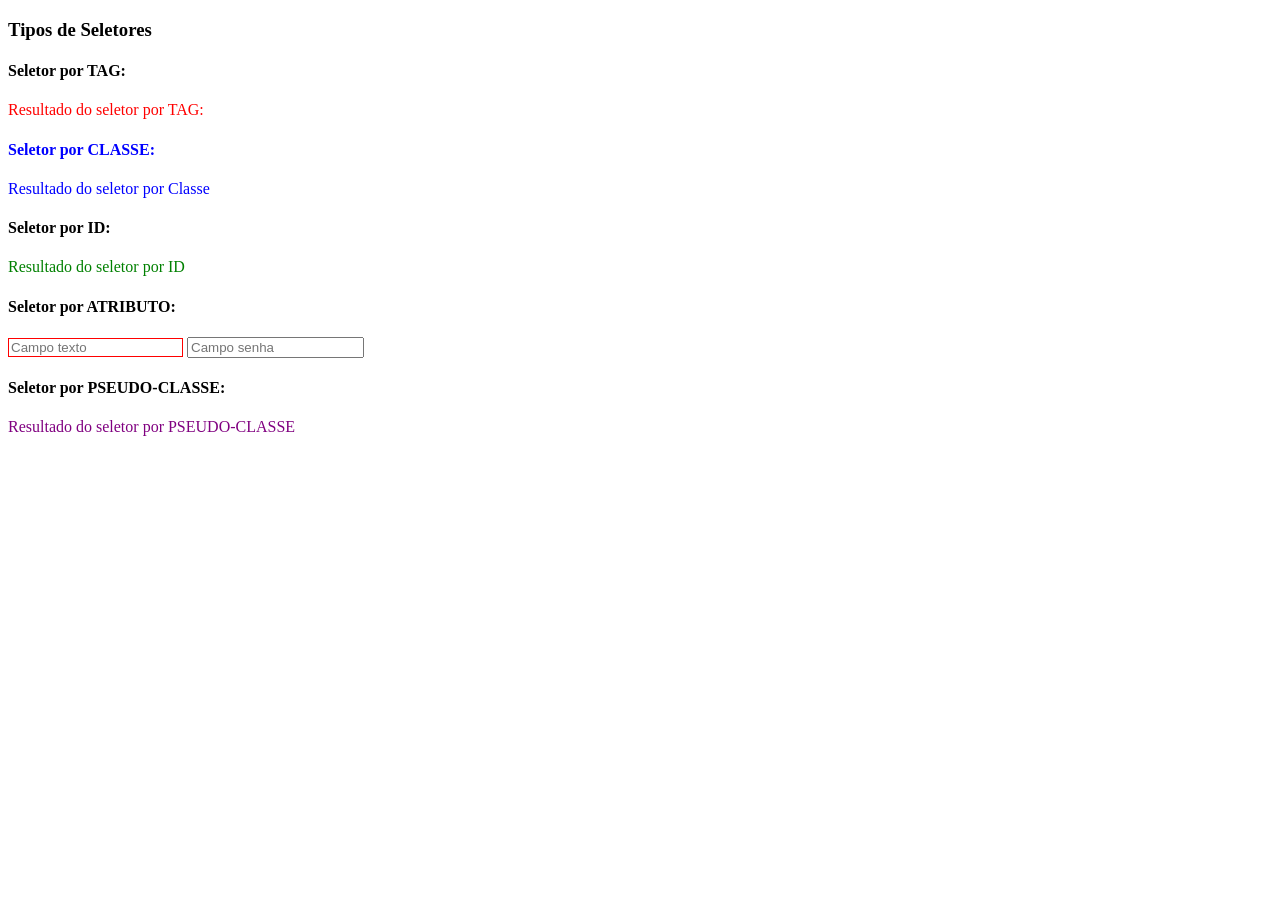
<file: introducao_css/seletores.html>
<!DOCTYPE html>
<html lang="pt-br">

<head>
    <meta charset="UTF-8">
    <meta name="viewport" content="width=device-width, initial-scale=1.0">
    <title>Seletores, Propriedades e Valores</title>

    <style>
        p {
            color: red
        }

        .destaque {
            color: blue;
        }

        #titulo {
            color: green;
        }

        input[type="text"] {
            border: 1px solid red;
        }
        div > p {
            color: purple;
        }
    </style>
</head>

<body>
    <h3>Tipos de Seletores</h3>
    <h4>Seletor por TAG:</h4>
    <p>Resultado do seletor por TAG:</p>

    <h4 class="destaque">Seletor por CLASSE:</h4>
    <p class="destaque">Resultado do seletor por Classe</p>

    <h4>Seletor por ID:</h4>
    <p id="titulo">Resultado do seletor por ID</p>

    <h4>Seletor por ATRIBUTO:</h4>
    <input type="text" placeholder="Campo texto">
    <input type="password" placeholder="Campo senha">

    <div>
        <h4>Seletor por PSEUDO-CLASSE:</h4>
        <p>Resultado do seletor por PSEUDO-CLASSE</p>
    </div>
</body>

</html>
</file>
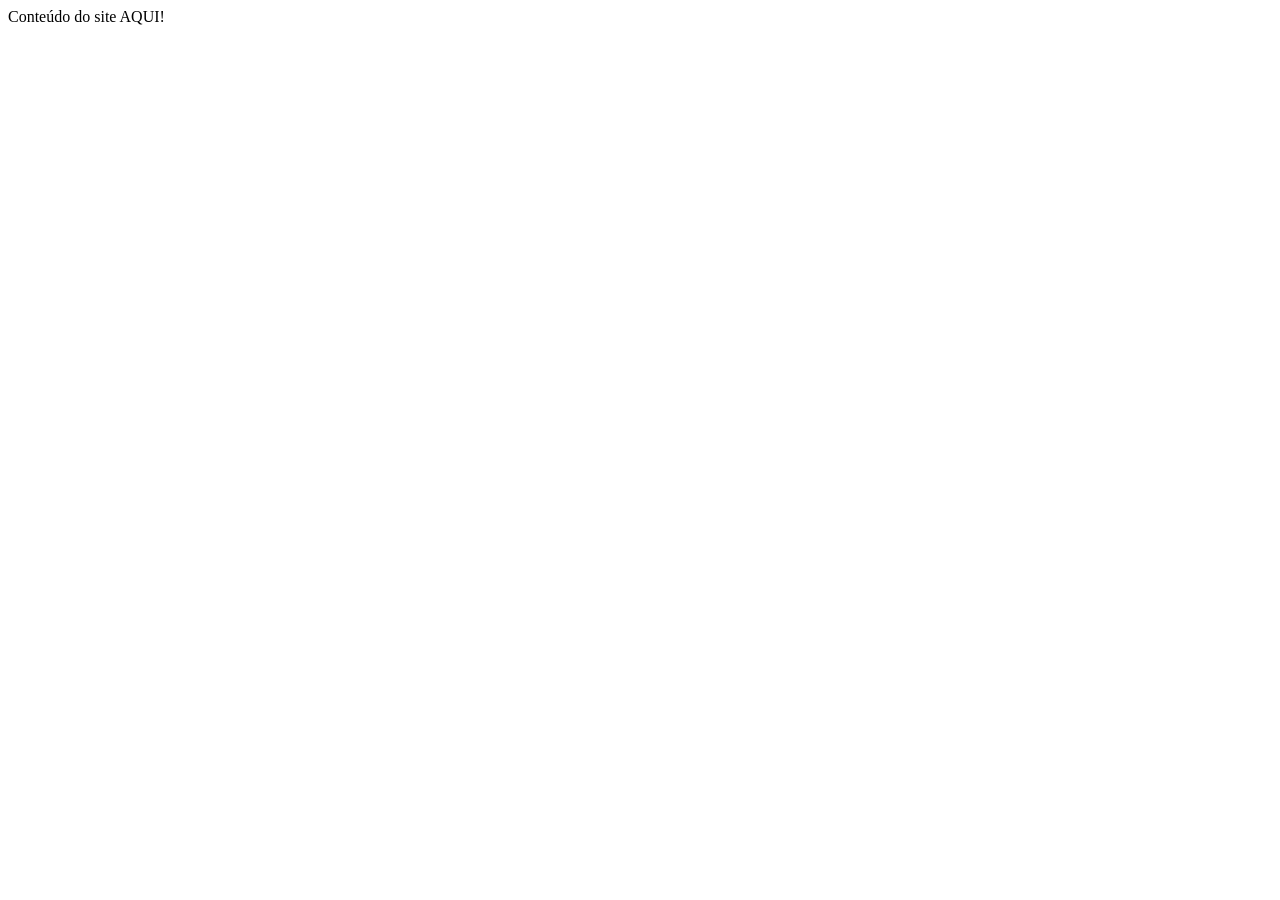
<file: introducao_html/estrutura-basica.html>
<!DOCTYPE html>
<html lang="pt-br">
 <head>
    <meta charset="UTF-8">
    <meta name="viewport" content="width=device-width, initial-scale=1.0">
    <title>Título da página</title>
 </head>
<body>
        Conteúdo do site AQUI!
 </body>
</html>
</file>
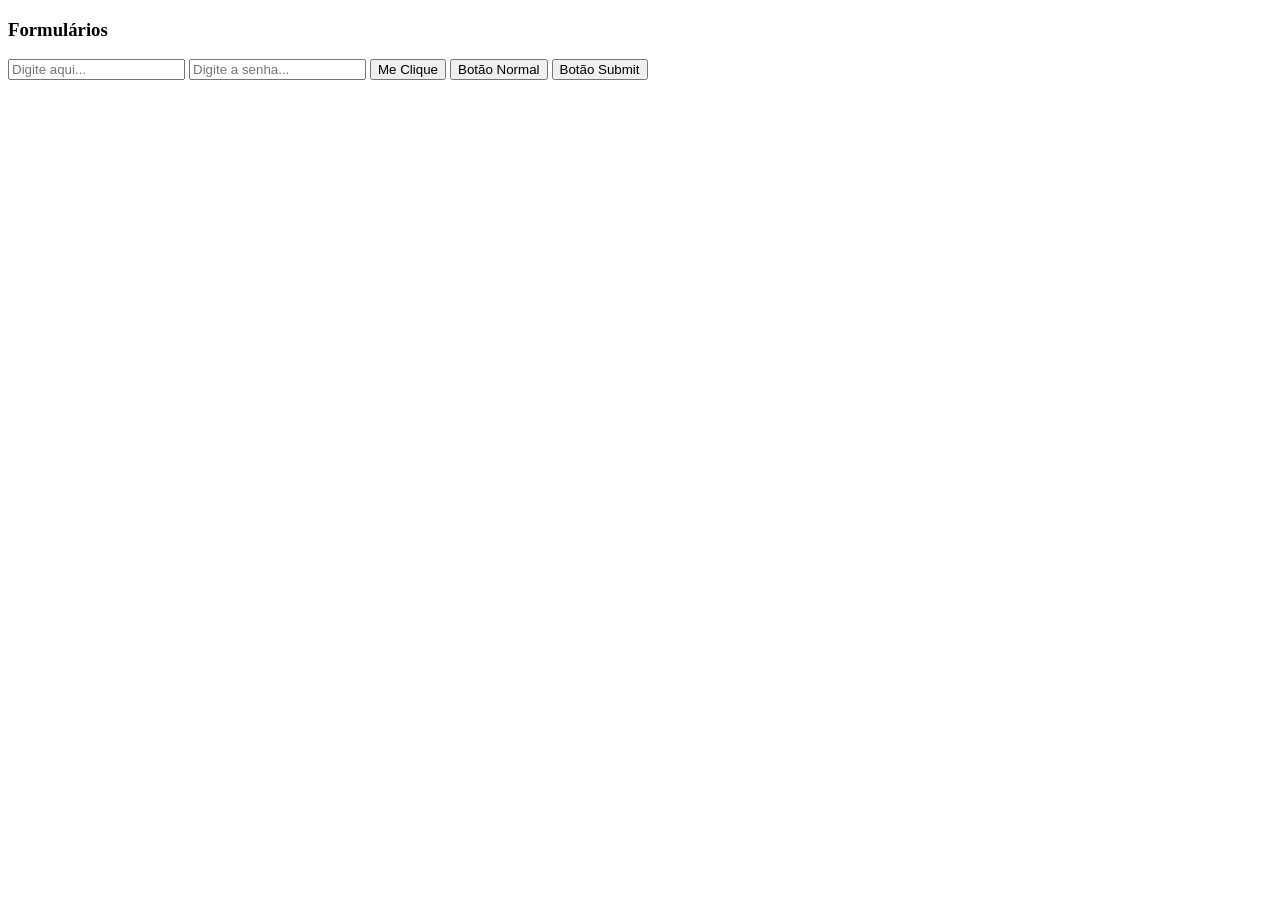
<file: introducao_html/formulario.html>
<!DOCTYPE html>
<html lang="pt-br">
<head>
    <meta charset="UTF-8" />
    <meta name="viewport" content="width=device-width, initial-scale=1.0" />
    <title>Formulários</title>
</head>
    
<body>
    <h3>Formulários</h3>
    <form>
        <input type="text" placeholder="Digite aqui... "/>
        <input type="password" placeholder="Digite a senha... "/>
        <button>Me Clique</button>
        <input type="button" value="Botão Normal" />
        <input type="submit" value="Botão Submit" />
    </form>
<body>
    
</body>
</html>
</file>
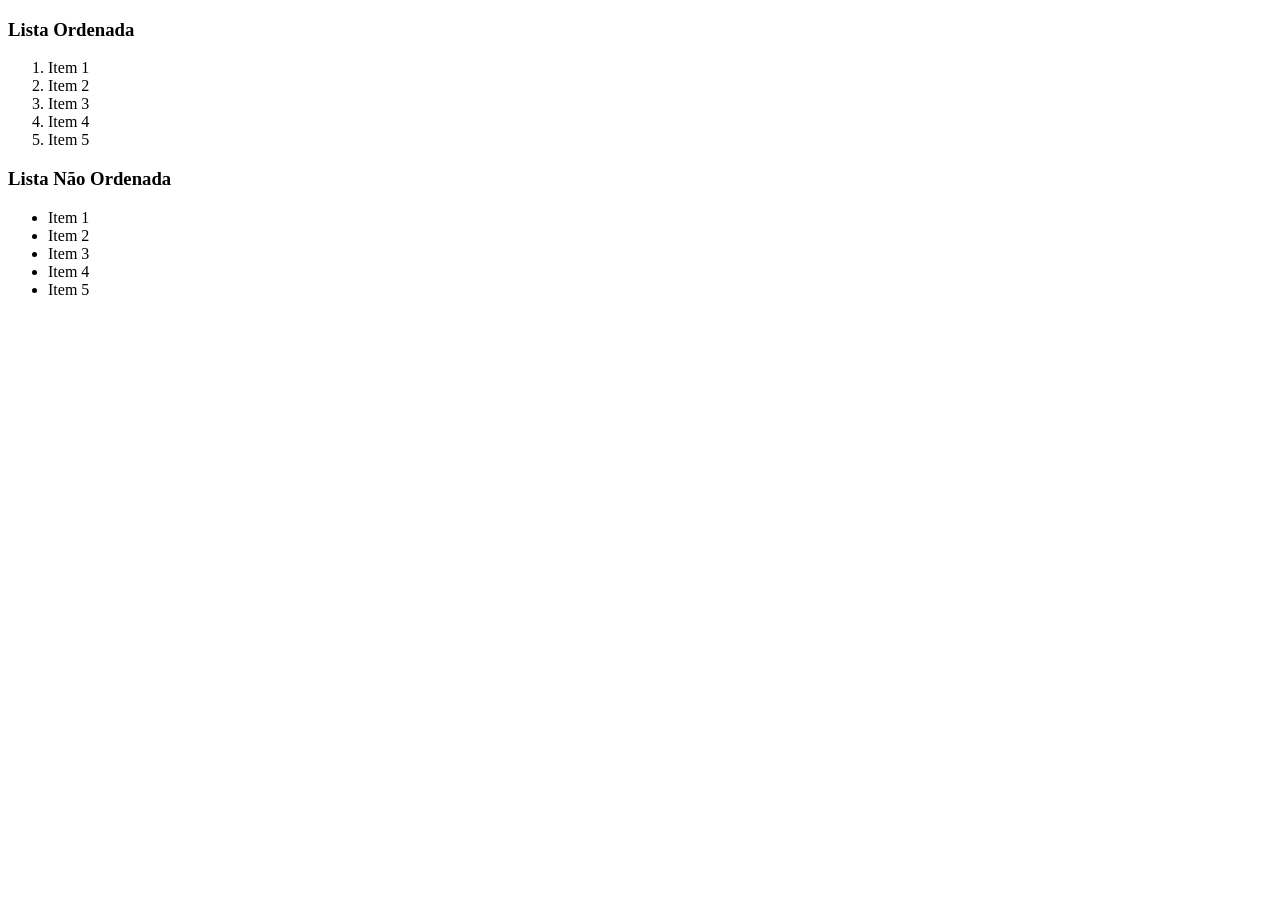
<file: introducao_html/listas.html>
<!DOCTYPE html>
<html lang="pt-br">
<head>
    <meta charset="UTF-8">
    <meta name="viewport" content="width=device-width, initial-scale=1.0">
    <title>Elementos de Listas</title>
</head>
 <body>
    <h3>Lista Ordenada</h3>
    <ol>
        <li>Item 1</li>
        <li>Item 2</li>
        <li>Item 3</li>
        <li>Item 4</li>
        <li>Item 5</li>
    </ol>

     <h3>Lista Não Ordenada</h3>
    <ul>
        <li>Item 1</li>
        <li>Item 2</li>
        <li>Item 3</li>
        <li>Item 4</li>
        <li>Item 5</li>
    </ul>
 </body>
</html>
</file>
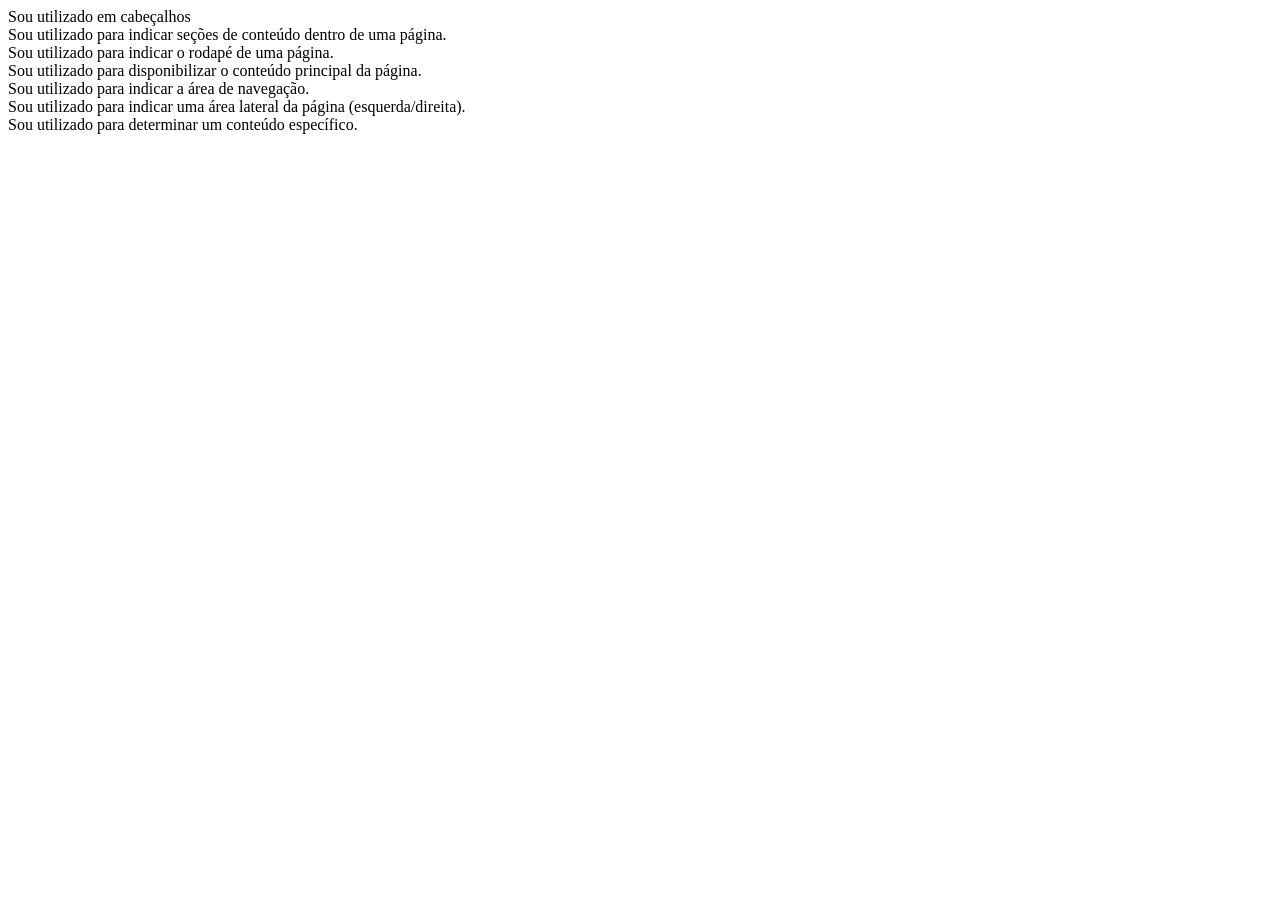
<file: introducao_html/semanticos.html>
<!DOCTYPE html>
<html lang="pt-br">

<head>
    <meta charset="UTF-8">
    <meta name="viewport" content="width=device-width, initial-scale=1.0">
    <title>Semânticos</title>
</head>

<body>
    <header>
        Sou utilizado em cabeçalhos
    </header>

    <section>
        Sou utilizado para indicar seções de conteúdo dentro de uma página.
    </section>

    <footer>
        Sou utilizado para indicar o rodapé de uma página.
    </footer>

    <main>
        Sou utilizado para disponibilizar o conteúdo principal da página.
    </main>

    <nav>
        Sou utilizado para indicar a área de navegação.
    </nav>

    <aside>
        Sou utilizado para indicar uma área lateral da página (esquerda/direita).
    </aside>

    <article>
        Sou utilizado para determinar um conteúdo específico.
    </article>


</body>
</html>
</file>
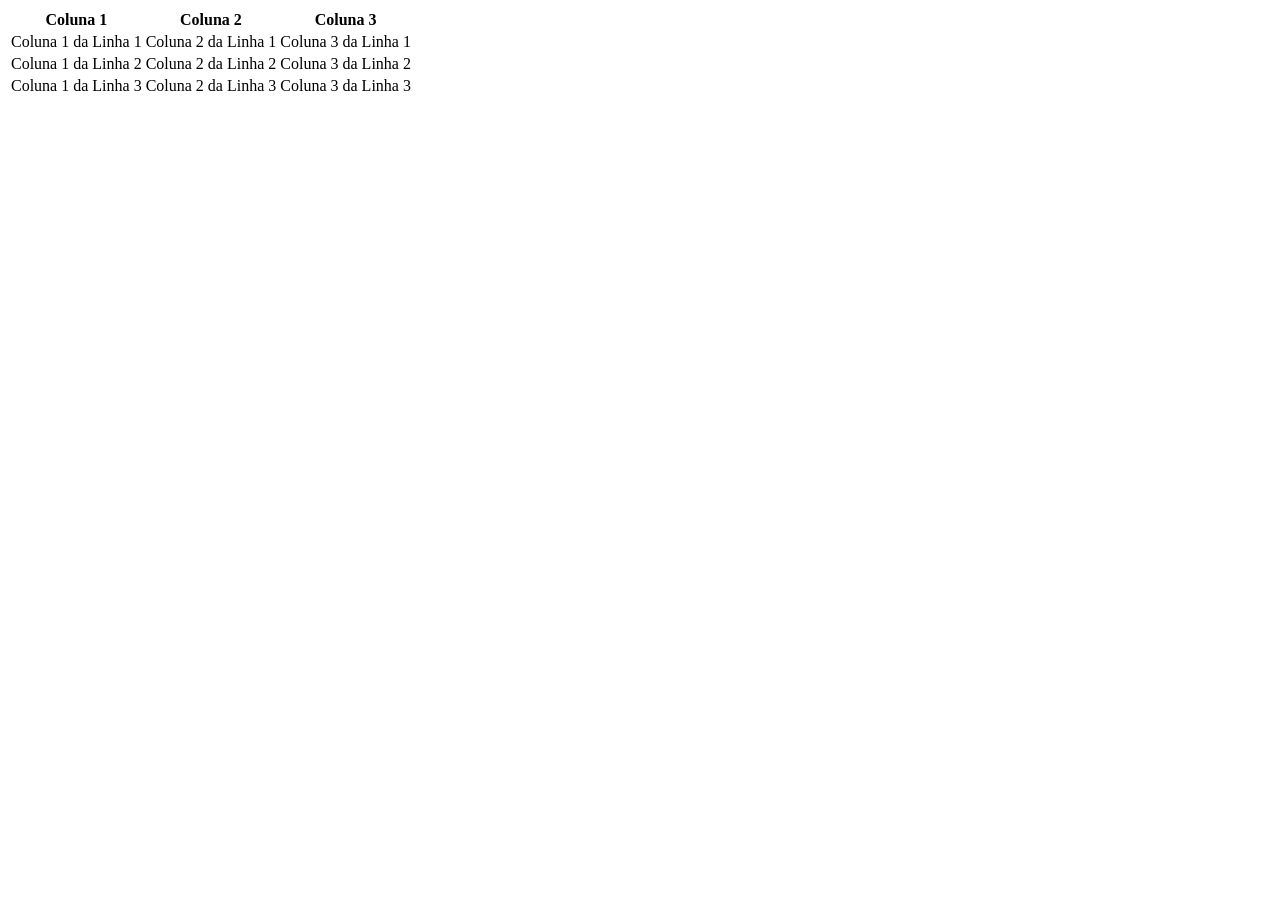
<file: introducao_html/tabelas.html>
<!DOCTYPE html>
<html lang="pt-br">

<head>
    <meta charset="UTF-8">
    <meta name="viewport" content="width=device-width, initial-scale=1.0">
    <title>Tabelas</title>
</head>

<body>
    <table>
        <thead>
            <tr>
                <th>Coluna 1</th>
                <th>Coluna 2</th>
                <th>Coluna 3</th>
            </tr>
        </thead>
        <tbody>
            <tr>
                <td>Coluna 1 da Linha 1</td>
                <td>Coluna 2 da Linha 1</td>
                <td>Coluna 3 da Linha 1</td>
            </tr>

                <td>Coluna 1 da Linha 2</td>
                <td>Coluna 2 da Linha 2</td>
                <td>Coluna 3 da Linha 2</td>
            </tr>

            <tr>
                <td>Coluna 1 da Linha 3</td>
                <td>Coluna 2 da Linha 3</td>
                <td>Coluna 3 da Linha 3</td>

        </tbody>
    </table>
</body>

</html>
</file>
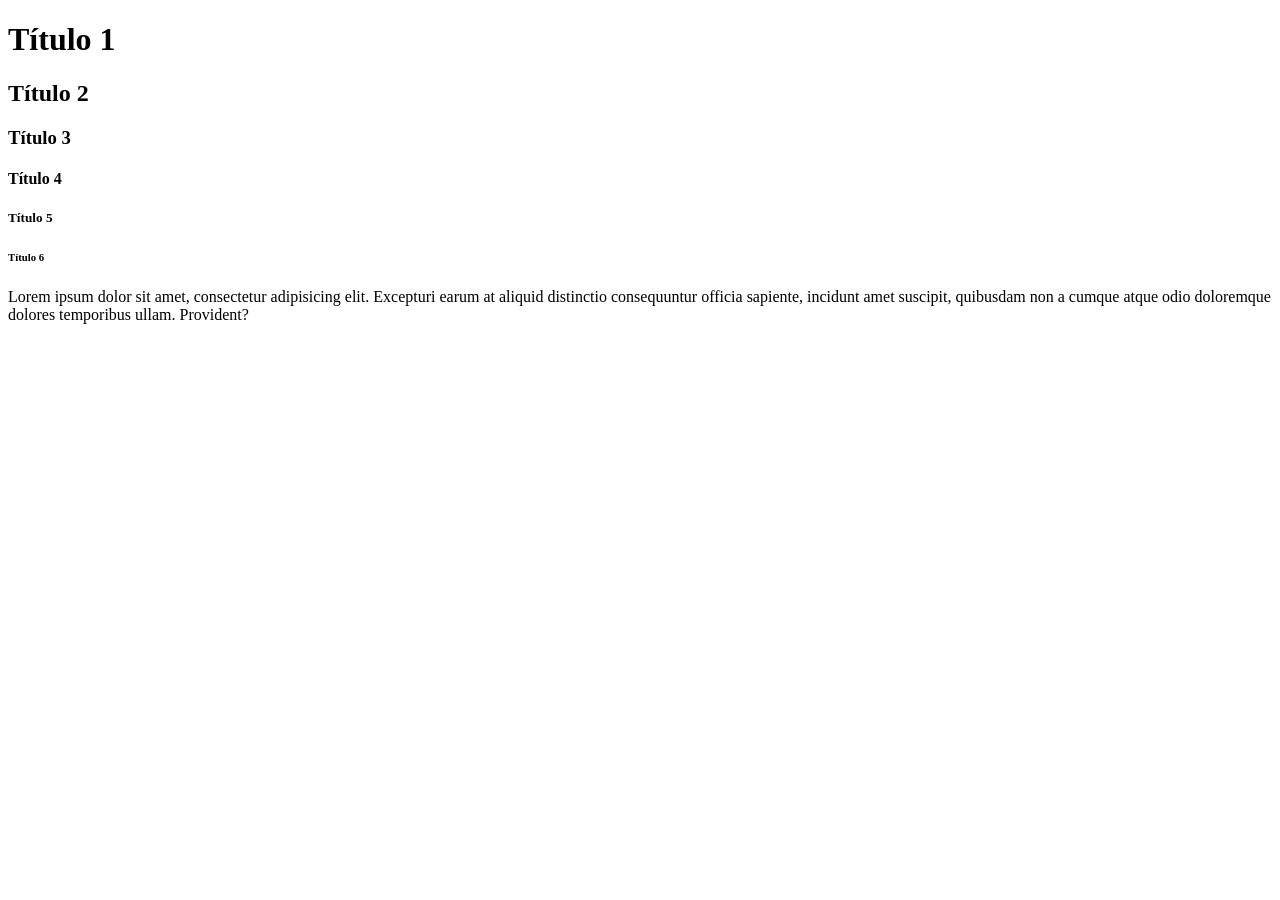
<file: introducao_html/textos.html>
<!DOCTYPE html>
<html lang="pt-br">
<head>
    <meta charset="UTF-8">
    <meta name="viewport" content="width=device-width, initial-scale=1.0">
    <title>Elementos Textuais</title>
 </head>
<body>
    <h1>Título 1</h1> 
    <h2>Título 2</h2>
    <h3>Título 3</h3>
    <h4>Título 4</h4>
    <h5>Título 5</h5>
    <h6>Título 6</h6>
    <p>Lorem ipsum dolor sit amet, consectetur adipisicing elit. Excepturi earum at aliquid distinctio consequuntur officia sapiente, incidunt amet suscipit, quibusdam non a cumque atque odio doloremque dolores temporibus ullam. Provident?</p>
    
     </body>
</html>
</file>
